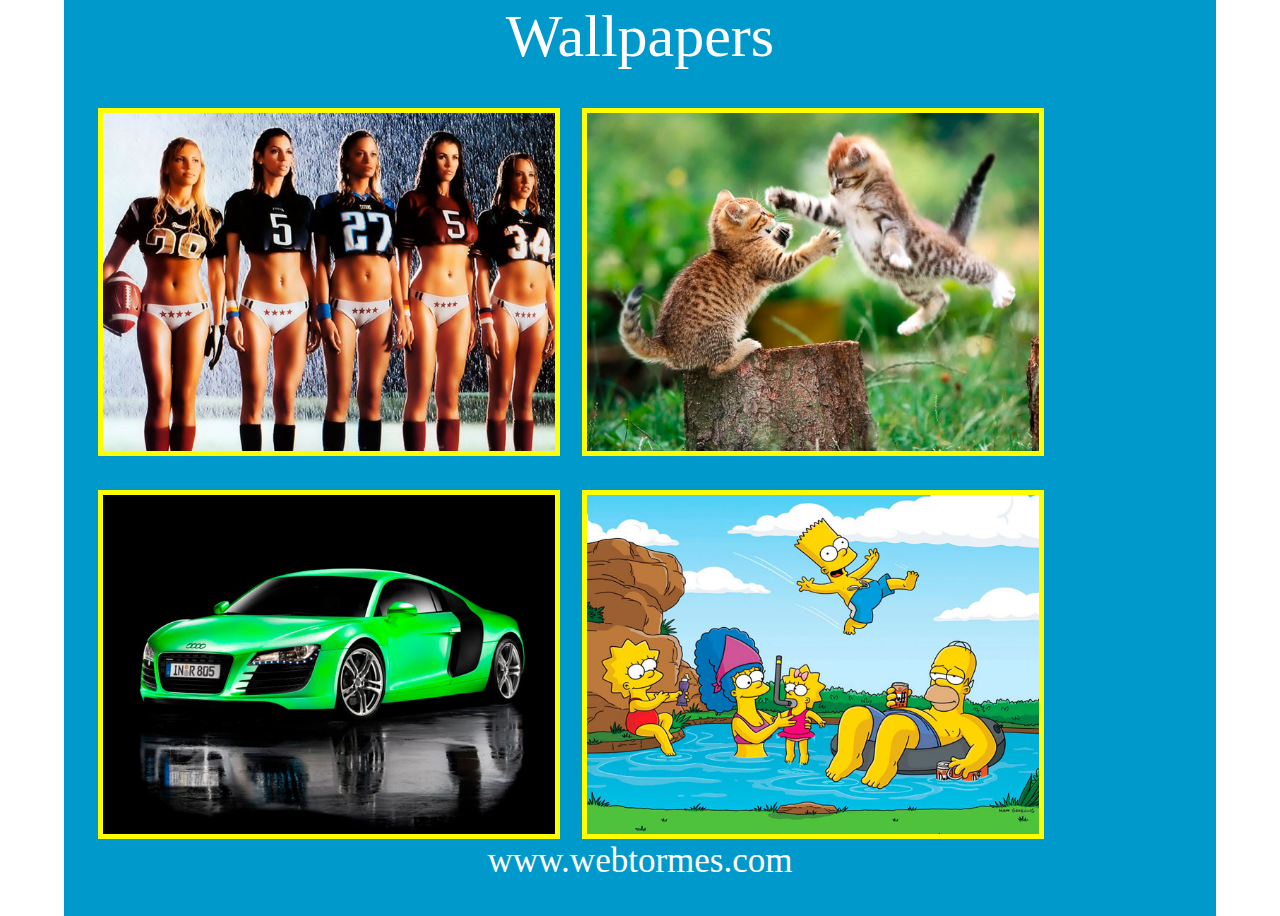
<file: index.html>
<!doctype html>
<!--[if lt IE 7]> <html class="ie6 oldie"> <![endif]-->
<!--[if IE 7]>    <html class="ie7 oldie"> <![endif]-->
<!--[if IE 8]>    <html class="ie8 oldie"> <![endif]-->
<!--[if gt IE 8]><!-->
<html class="">
<!--<![endif]-->
<head>
<meta charset="utf-8">
<meta name="viewport" content="width=device-width, initial-scale=1">
<title>Wallpapers</title>
<link href="boilerplate.css" rel="stylesheet" type="text/css">
<link href="style.css" rel="stylesheet" type="text/css">
<!-- 
Para obtener más información sobre los comentarios condicionales situados alrededor de las etiquetas html en la parte superior del archivo:
paulirish.com/2008/conditional-stylesheets-vs-css-hacks-answer-neither/
  
Haga lo siguiente si usa su compilación personalizada de modernizr (http://www.modernizr.com/):
* inserte el vínculo del código js aquí
* elimine el vínculo situado debajo para html5shiv
* añada la clase "no-js" a las etiquetas html en la parte superior
* también puede eliminar el vínculo con respond.min.js si ha incluido MQ Polyfill en su compilación de modernizr 
-->
<!--[if lt IE 9]>
<script src="//html5shiv.googlecode.com/svn/trunk/html5.js"></script>
<![endif]-->
<script src="respond.min.js"></script>
</head>
<body>
<div class="gridContainer clearfix">
  <div id="LayoutDiv1">
    <div class="content">Wallpapers</div>
    <a href="chicas.html"><div class="images-portada">
    <img src="images/chicas_01_p.jpg" alt="chicas" width="100%" border="0"></div></a>
    <a href="animales.html"><div class="images-portada">
    <img src="images/animales_01_p.jpg" alt="animales" width="100%" border="0"></div></a>
    <a href="coches.html"><div class="images-portada">
    <img src="images/coches_01_p.jpg" alt="coches" width="100%" border="0"></div></a>
    <a href="dibujos.html"><div class="images-portada">
    <img src="images/dibujos_01_p.jpg" alt="dibujos" width="100%" border="0"></div></a>
    <div class="texto-portada">
    www.webtormes.com
    </div>
    
  </div>
</div>
</body>
</html>
</file>
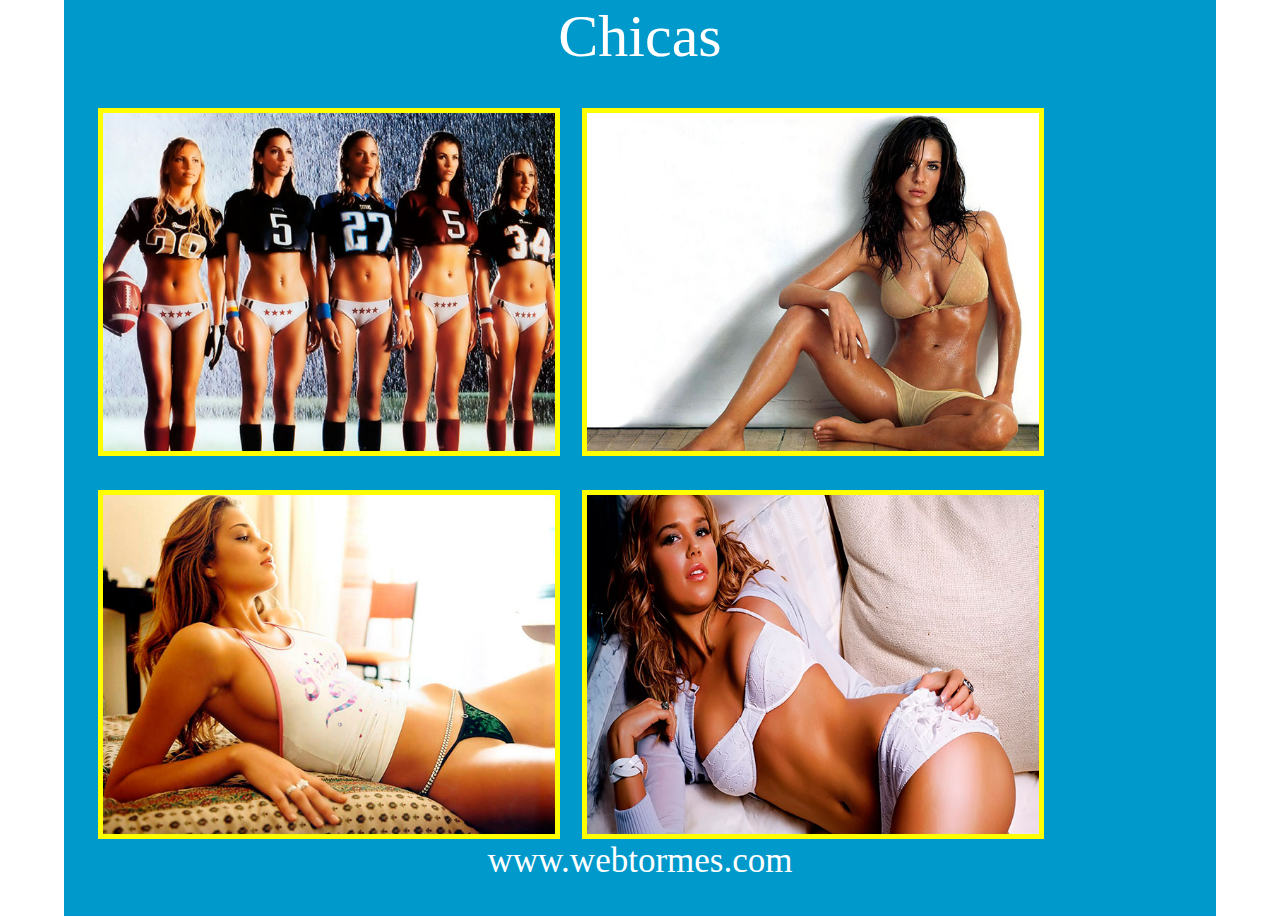
<file: chicas.html>
<!doctype html>
<!--[if lt IE 7]> <html class="ie6 oldie"> <![endif]-->
<!--[if IE 7]>    <html class="ie7 oldie"> <![endif]-->
<!--[if IE 8]>    <html class="ie8 oldie"> <![endif]-->
<!--[if gt IE 8]><!-->
<html class="">
<!--<![endif]-->
<head>
<meta charset="utf-8">
<meta name="viewport" content="width=device-width, initial-scale=1">
<title>Chicas</title>
<link href="boilerplate.css" rel="stylesheet" type="text/css">
<link href="style.css" rel="stylesheet" type="text/css">
<!-- 
Para obtener más información sobre los comentarios condicionales situados alrededor de las etiquetas html en la parte superior del archivo:
paulirish.com/2008/conditional-stylesheets-vs-css-hacks-answer-neither/
  
Haga lo siguiente si usa su compilación personalizada de modernizr (http://www.modernizr.com/):
* inserte el vínculo del código js aquí
* elimine el vínculo situado debajo para html5shiv
* añada la clase "no-js" a las etiquetas html en la parte superior
* también puede eliminar el vínculo con respond.min.js si ha incluido MQ Polyfill en su compilación de modernizr 
-->
<!--[if lt IE 9]>
<script src="//html5shiv.googlecode.com/svn/trunk/html5.js"></script>
<![endif]-->
<script src="respond.min.js"></script>
</head>
<body>
<div class="gridContainer clearfix">
  <div id="LayoutDiv1">
    <div class="content">Chicas</div>
    <a href="chicas_01.html"><div class="images-portada">
    <img src="images/chicas_01_p.jpg" alt="chicas_01" width="100%" border="0"></div></a>
    <a href="chicas_02.html"><div class="images-portada">
    <img src="images/chicas_02_p.jpg" alt="chicas_02" width="100%" border="0"></div></a>
    <a href="chicas_03.html"><div class="images-portada">
    <img src="images/chicas_03_p.jpg" alt="chicas_03" width="100%" border="0"></div></a>
    <a href="chicas_04.html"><div class="images-portada">
    <img src="images/chicas_04_p.jpg" alt="chicas_04" width="100%" border="0"></div></a>
    <div class="texto-portada">
    www.webtormes.com
    </div>
    
  </div>
</div>
</body>
</html>
</file>
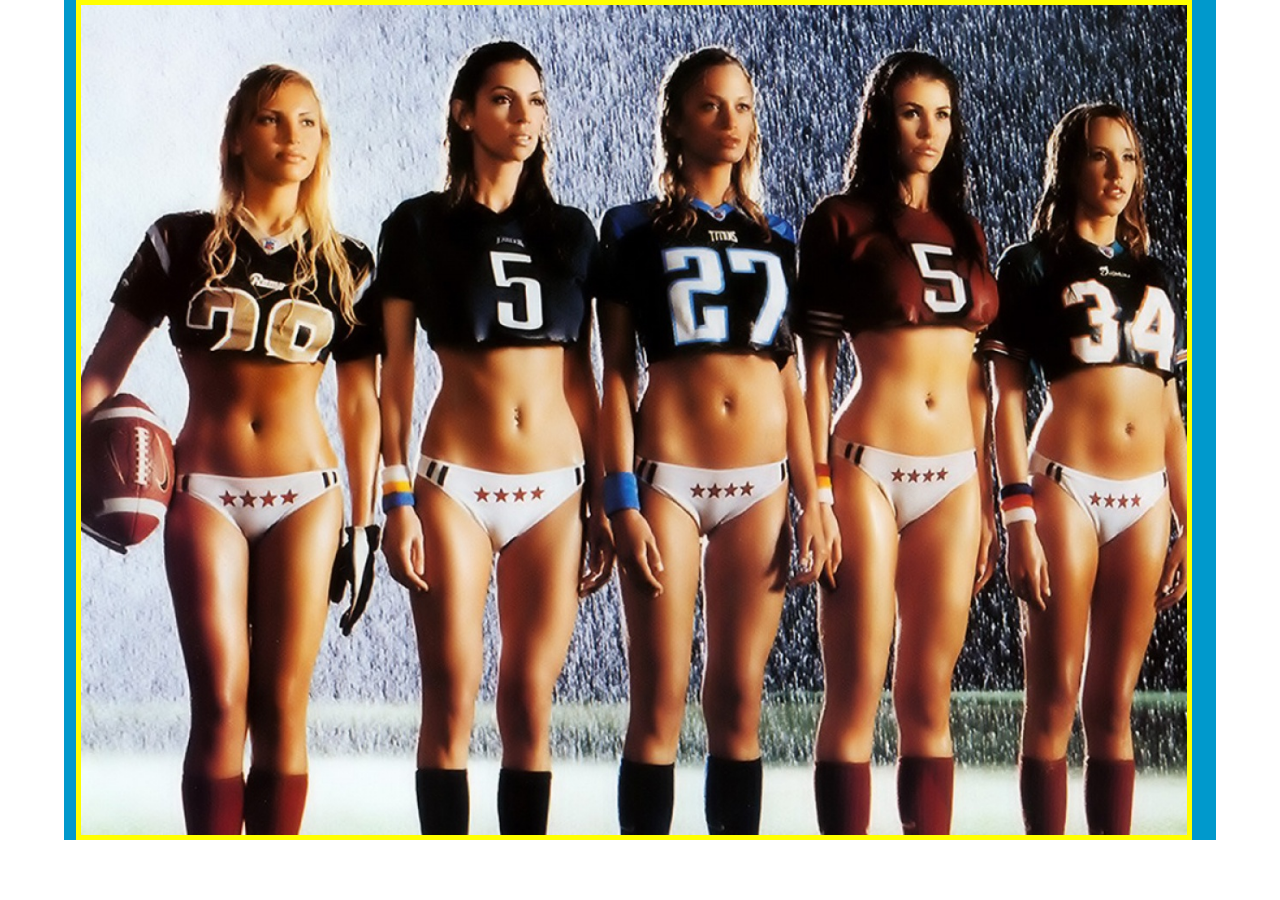
<file: chicas_01.html>
<!doctype html>
<!--[if lt IE 7]> <html class="ie6 oldie"> <![endif]-->
<!--[if IE 7]>    <html class="ie7 oldie"> <![endif]-->
<!--[if IE 8]>    <html class="ie8 oldie"> <![endif]-->
<!--[if gt IE 8]><!-->
<html class="">
<!--<![endif]-->
<head>
<meta charset="utf-8">
<meta name="viewport" content="width=device-width, initial-scale=1">
<title>Chicas_01</title>
<link href="boilerplate.css" rel="stylesheet" type="text/css">
<link href="style.css" rel="stylesheet" type="text/css">
<!-- 
Para obtener más información sobre los comentarios condicionales situados alrededor de las etiquetas html en la parte superior del archivo:
paulirish.com/2008/conditional-stylesheets-vs-css-hacks-answer-neither/
  
Haga lo siguiente si usa su compilación personalizada de modernizr (http://www.modernizr.com/):
* inserte el vínculo del código js aquí
* elimine el vínculo situado debajo para html5shiv
* añada la clase "no-js" a las etiquetas html en la parte superior
* también puede eliminar el vínculo con respond.min.js si ha incluido MQ Polyfill en su compilación de modernizr 
-->
<!--[if lt IE 9]>
<script src="//html5shiv.googlecode.com/svn/trunk/html5.js"></script>
<![endif]-->
<script src="respond.min.js"></script>
</head>
<body>
<div class="gridContainer clearfix">
  <div id="LayoutDiv1">
    <div class="content">
      <div class="images-final">
      <a href="chicas_01.php?file=images/chicas_01.jpg"><img src="images/chicas_01.jpg" alt="chicas_01" width="100%" border="0"></a>
      </div>
    
    </div>
    
  </div>
</div>
</body>
</html>
</file>
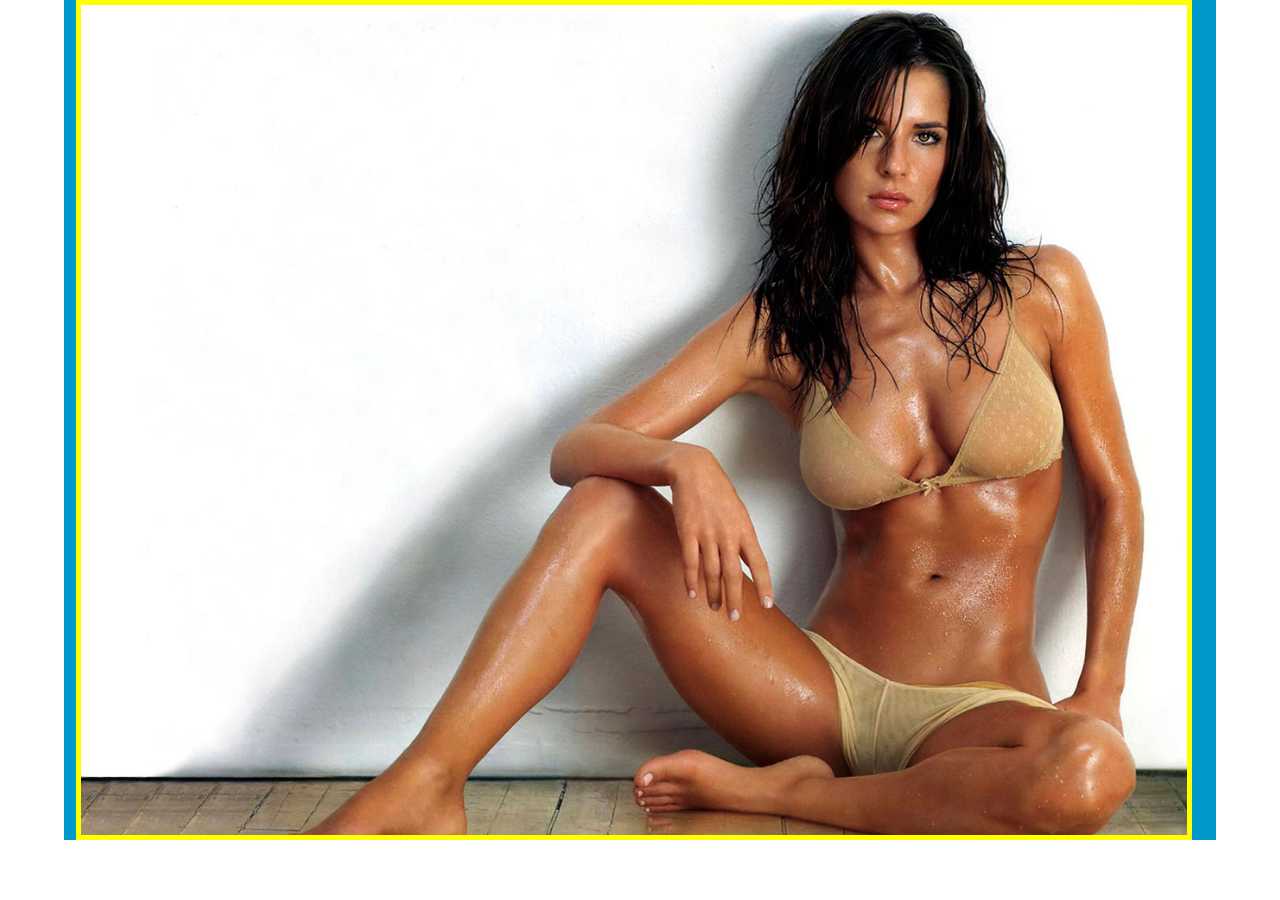
<file: chicas_02.html>
<!doctype html>
<!--[if lt IE 7]> <html class="ie6 oldie"> <![endif]-->
<!--[if IE 7]>    <html class="ie7 oldie"> <![endif]-->
<!--[if IE 8]>    <html class="ie8 oldie"> <![endif]-->
<!--[if gt IE 8]><!-->
<html class="">
<!--<![endif]-->
<head>
<meta charset="utf-8">
<meta name="viewport" content="width=device-width, initial-scale=1">
<title>Chicas_02</title>
<link href="boilerplate.css" rel="stylesheet" type="text/css">
<link href="style.css" rel="stylesheet" type="text/css">
<!-- 
Para obtener más información sobre los comentarios condicionales situados alrededor de las etiquetas html en la parte superior del archivo:
paulirish.com/2008/conditional-stylesheets-vs-css-hacks-answer-neither/
  
Haga lo siguiente si usa su compilación personalizada de modernizr (http://www.modernizr.com/):
* inserte el vínculo del código js aquí
* elimine el vínculo situado debajo para html5shiv
* añada la clase "no-js" a las etiquetas html en la parte superior
* también puede eliminar el vínculo con respond.min.js si ha incluido MQ Polyfill en su compilación de modernizr 
-->
<!--[if lt IE 9]>
<script src="//html5shiv.googlecode.com/svn/trunk/html5.js"></script>
<![endif]-->
<script src="respond.min.js"></script>
</head>
<body>
<div class="gridContainer clearfix">
  <div id="LayoutDiv1">
    <div class="content">
      <div class="images-final">
      <a href="images/chicas_02.jpg"><img src="images/chicas_02.jpg" alt="chicas_02" width="100%" border="0"></a>
      </div>
    
    </div>
    
  </div>
</div>
</body>
</html>
</file>
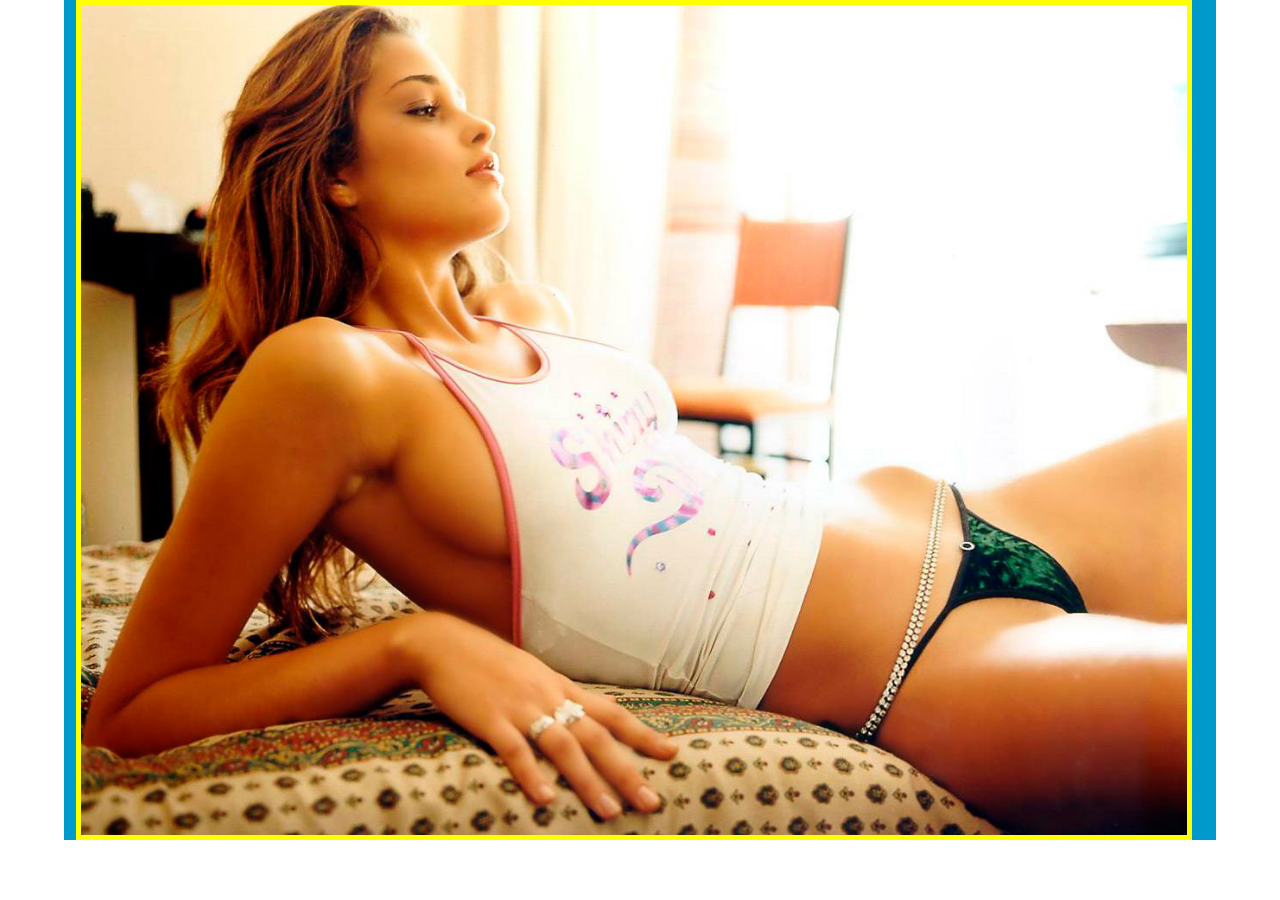
<file: chicas_03.html>
<!doctype html>
<!--[if lt IE 7]> <html class="ie6 oldie"> <![endif]-->
<!--[if IE 7]>    <html class="ie7 oldie"> <![endif]-->
<!--[if IE 8]>    <html class="ie8 oldie"> <![endif]-->
<!--[if gt IE 8]><!-->
<html class="">
<!--<![endif]-->
<head>
<meta charset="utf-8">
<meta name="viewport" content="width=device-width, initial-scale=1">
<title>Chicas_03</title>
<link href="boilerplate.css" rel="stylesheet" type="text/css">
<link href="style.css" rel="stylesheet" type="text/css">
<!-- 
Para obtener más información sobre los comentarios condicionales situados alrededor de las etiquetas html en la parte superior del archivo:
paulirish.com/2008/conditional-stylesheets-vs-css-hacks-answer-neither/
  
Haga lo siguiente si usa su compilación personalizada de modernizr (http://www.modernizr.com/):
* inserte el vínculo del código js aquí
* elimine el vínculo situado debajo para html5shiv
* añada la clase "no-js" a las etiquetas html en la parte superior
* también puede eliminar el vínculo con respond.min.js si ha incluido MQ Polyfill en su compilación de modernizr 
-->
<!--[if lt IE 9]>
<script src="//html5shiv.googlecode.com/svn/trunk/html5.js"></script>
<![endif]-->
<script src="respond.min.js"></script>
</head>
<body>
<div class="gridContainer clearfix">
  <div id="LayoutDiv1">
    <div class="content">
      <div class="images-final">
      <a href="images/chicas_03.jpg"><img src="images/chicas_03.jpg" alt="chicas_03" width="100%" border="0"></a>
      </div>
    
    </div>
    
  </div>
</div>
</body>
</html>
</file>
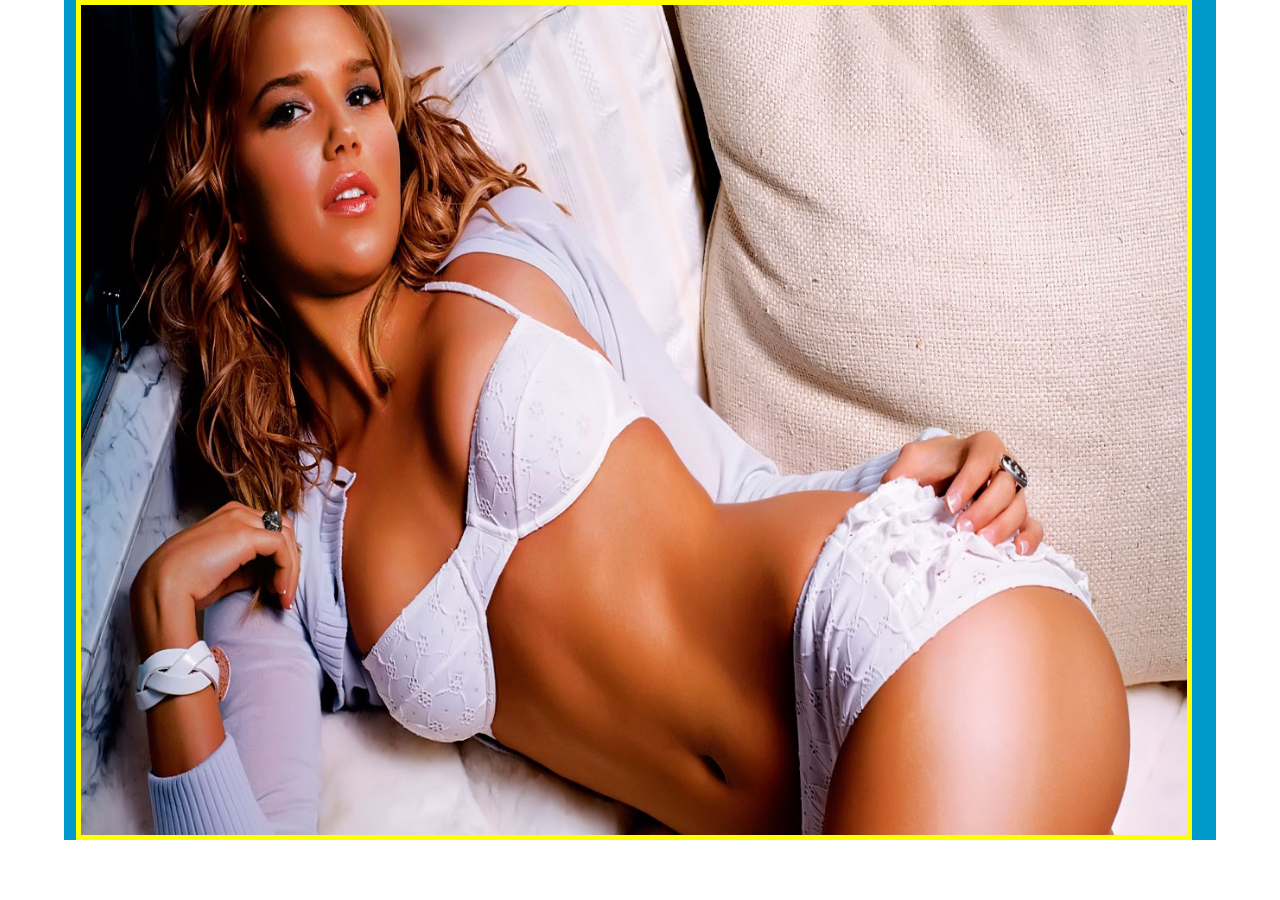
<file: chicas_04.html>
<!doctype html>
<!--[if lt IE 7]> <html class="ie6 oldie"> <![endif]-->
<!--[if IE 7]>    <html class="ie7 oldie"> <![endif]-->
<!--[if IE 8]>    <html class="ie8 oldie"> <![endif]-->
<!--[if gt IE 8]><!-->
<html class="">
<!--<![endif]-->
<head>
<meta charset="utf-8">
<meta name="viewport" content="width=device-width, initial-scale=1">
<title>Chicas_04</title>
<link href="boilerplate.css" rel="stylesheet" type="text/css">
<link href="style.css" rel="stylesheet" type="text/css">
<!-- 
Para obtener más información sobre los comentarios condicionales situados alrededor de las etiquetas html en la parte superior del archivo:
paulirish.com/2008/conditional-stylesheets-vs-css-hacks-answer-neither/
  
Haga lo siguiente si usa su compilación personalizada de modernizr (http://www.modernizr.com/):
* inserte el vínculo del código js aquí
* elimine el vínculo situado debajo para html5shiv
* añada la clase "no-js" a las etiquetas html en la parte superior
* también puede eliminar el vínculo con respond.min.js si ha incluido MQ Polyfill en su compilación de modernizr 
-->
<!--[if lt IE 9]>
<script src="//html5shiv.googlecode.com/svn/trunk/html5.js"></script>
<![endif]-->
<script src="respond.min.js"></script>
</head>
<body>
<div class="gridContainer clearfix">
  <div id="LayoutDiv1">
    <div class="content">
      <div class="images-final">
      <a href="images/chicas_04.jpg"><img src="images/chicas_04.jpg" alt="chicas_04" width="100%" border="0"></a>
      </div>
    
    </div>
    
  </div>
</div>
</body>
</html>
</file>
<file: boilerplate.css>
@charset "utf-8";
/*
/* 
 * HTML5 ✰ Boilerplate
 *
 * Lo que sigue es el resultado de una intensa investigación sobre estilos válidos para múltiples navegadores. 
 * Los créditos figuran en línea; queremos expresar nuestro más sincero agradecimiento a Nicolas Gallagher, Jonathan Neal,
 * Kroc Camen y a la comunidad y el equipo de desarrollo de H5BP.
 *
 * Información detallada acerca de este CSS: h5bp.com/css
 * 
 * Modificaciones de Dreamweaver:
 * 1. Resaltado de selección convertido en comentario
 * 2. Eliminación de la sección de consultas de medios (añadimos la nuestra en un archivo independiente)
 *
 * ==|== normalizar ==========================================================
 */


/* =============================================================================
   Definiciones de pantalla de HTML5
   ========================================================================== */

article, aside, details, figcaption, figure, footer, header, hgroup, nav, section { display: block; }
audio, canvas, video { display: inline-block; *display: inline; *zoom: 1; }
audio:not([controls]) { display: none; }
[hidden] { display: none; }

/* =============================================================================
   Base
   ========================================================================== */

/*
 * 1. Corregir el texto que cambia de tamaño de forma extraña en IE6/7 cuando el tamaño de fuente del cuerpo se establece en unidades em
 * 2. Forzar la barra de desplazamiento vertical en navegadores distintos de IE
 * 3. Evitar el ajuste de tamaño de texto en iOS cuando cambia la orientación del dispositivo sin que se desactive el zoom de usuario: h5bp.com/g
 */

html { font-size: 100%; overflow-y: scroll; -webkit-text-size-adjust: 100%; -ms-text-size-adjust: 100%; }

body { margin: 0; font-size: 13px; line-height: 1.231; }

body, button, input, select, textarea { font-family: sans-serif; color: #222; }

/* 
 * Eliminar text-shadow (la sombra del texto) del resaltado de selección: h5bp.com/i
 * Estas declaraciones de selección deben ser independientes
 * También: rosa cálido. (o personalice el color de fondo para que se ajuste a su diseño)
 */

/* Dreamweaver: anule la conversión de estos en comentarios si desea personalizar el resaltado de selección
 *::-moz-selection { background: #fe57a1; color: #fff; text-shadow: none; }
 *::selection { background: #fe57a1; color: #fff; text-shadow: none; }
 */

/* =============================================================================
   Vínculos
   ========================================================================== */

a { color: #00e; }
a:visited { color: #551a8b; }
a:hover { color: #06e; }
a:focus { outline: thin dotted; }

/* Mejorar la legibilidad con foco y al pasar por encima en todos los navegadores: h5bp.com/h */
a:hover, a:active { outline: 0; }


/* =============================================================================
   Tipografía
   ========================================================================== */

abbr[title] { border-bottom: 1px dotted; }

b, strong { font-weight: bold; }

blockquote { margin: 1em 40px; }

dfn { font-style: italic; }

hr { display: block; height: 1px; border: 0; border-top: 1px solid #ccc; margin: 1em 0; padding: 0; }

ins { background: #ff9; color: #000; text-decoration: none; }

mark { background: #ff0; color: #000; font-style: italic; font-weight: bold; }

/* Repetir la declaración de la familia de fuentes monoespacio: h5bp.com/j */
pre, code, kbd, samp { font-family: monospace, monospace; _font-family: 'courier new', monospace; font-size: 1em; }

/* Mejorar la legibilidad del texto con formato preestablecido en todos los navegadores */
pre { white-space: pre; white-space: pre-wrap; word-wrap: break-word; }

q { quotes: none; }
q:before, q:after { content: ""; content: none; }

small { font-size: 85%; }

/* Colocar el contenido de subíndices y superíndices sin que se vea afectada line-height (la altura de línea): h5bp.com/k */
sub, sup { font-size: 75%; line-height: 0; position: relative; vertical-align: baseline; }
sup { top: -0.5em; }
sub { bottom: -0.25em; }


/* =============================================================================
   Listas
   ========================================================================== */

ul, ol { margin: 1em 0; padding: 0 0 0 40px; }
dd { margin: 0 0 0 40px; }
nav ul, nav ol { list-style: none; list-style-image: none; margin: 0; padding: 0; }


/* =============================================================================
   Contenido incrustado
   ========================================================================== */

/*
 * 1. Mejorar la calidad de imagen al aplicar escala en IE7: h5bp.com/d
  * 2. Eliminar el hueco entre imágenes y bordes en los contenedores de imágenes: h5bp.com/e 
 */

img { border: 0; -ms-interpolation-mode: bicubic; vertical-align: middle; }

/*
 * Corregir el desbordamiento no oculto en IE9 
 */

svg:not(:root) { overflow: hidden; }


/* =============================================================================
   Figuras
   ========================================================================== */

figure { margin: 0; }


/* =============================================================================
   Formularios
   ========================================================================== */

form { margin: 0; }
fieldset { border: 0; margin: 0; padding: 0; }

/* Indicar que 'label' desplaza el foco al elemento de formulario asociado */
label { cursor: pointer; }

/* 
 * 1. Corregir el color que no se hereda en IE6/7/8/9 
 * 2. Corregir la alineación que se muestra de manera extraña en IE6/7 
 */

legend { border: 0; *margin-left: -7px; padding: 0; }

/*
 * 1. Corregir el tamaño de fuente que no se hereda en todos los navegadores
 * 2. Eliminar márgenes en FF3/4 S5 Chrome
 * 3. Definir una visualización con alineación vertical coherente en todos los navegadores
 */

button, input, select, textarea { font-size: 100%; margin: 0; vertical-align: baseline; *vertical-align: middle; }

/*
 * 1. Definir line-height (la altura de línea) como normal para que coincida con FF3/4 (configurar mediante !important en la hoja de estilos UA)
 * 2. Corregir el espaciado interno que se muestra de manera extraña en IE6/7
 */

button, input { line-height: normal; *overflow: visible; }

/*
 * Reintroducir el espaciado interno en 'table' para evitar problemas de solapamiento y espacio en blanco en IE6/7
 */

table button, table input { *overflow: auto; }

/*
 * 1. Mostrar cursor de mano para elementos de formulario en los que se puede hacer clic
 * 2. Permitir la aplicación de estilo a los elementos de formulario en los que se puede hacer clic en iOS
 */

button, input[type="button"], input[type="reset"], input[type="submit"] { cursor: pointer; -webkit-appearance: button; }

/*
 * Tamaño y aspecto coherentes para los cuadros
 */

input[type="checkbox"], input[type="radio"] { box-sizing: border-box; }
input[type="search"] { -webkit-appearance: textfield; -moz-box-sizing: content-box; -webkit-box-sizing: content-box; box-sizing: content-box; }
input[type="search"]::-webkit-search-decoration { -webkit-appearance: none; }

/* 
 * Eliminar el relleno y el borde interno en FF3/4: h5bp.com/l 
 */

button::-moz-focus-inner, input::-moz-focus-inner { border: 0; padding: 0; }

/* 
 * 1. Eliminar la barra de desplazamiento vertical predeterminada en IE6/7/8/9 
 * 2. Permitir solo el cambio de tamaño vertical
 */

textarea { overflow: auto; vertical-align: top; resize: vertical; }

/* Colores para la validez del formulario */
input:valid, textarea:valid {  }
input:invalid, textarea:invalid { background-color: #f0dddd; }


/* =============================================================================
   Tablas
   ========================================================================== */

table { border-collapse: collapse; border-spacing: 0; }
td { vertical-align: top; }


/* ==|== estilos principales =====================================================
   Autor: 
   ========================================================================== */
















/* ==|== clases de aplicación auxiliar no semánticas ========================================
   Defina sus estilos antes de iniciar esta sección.
   ========================================================================== */

/* Para sustitución de imagen */
.ir { display: block; border: 0; text-indent: -999em; overflow: hidden; background-color: transparent; background-repeat: no-repeat; text-align: left; direction: ltr; }
.ir br { display: none; }

/* Ocultar a los lectores de pantalla y los navegadores: h5bp.com/u */
.hidden { display: none !important; visibility: hidden; }

/* Ocultar solo visualmente, pero mantenerlo disponible para lectores de pantalla: h5bp.com/v */
.visuallyhidden { border: 0; clip: rect(0 0 0 0); height: 1px; margin: -1px; overflow: hidden; padding: 0; position: absolute; width: 1px; }

/* Amplía la clase .visuallyhidden para permitir que se pueda situar el foco en el elemento al navegar hasta él a través del teclado: h5bp.com/p */
.visuallyhidden.focusable:active, .visuallyhidden.focusable:focus { clip: auto; height: auto; margin: 0; overflow: visible; position: static; width: auto; }

/* Ocultar visualmente y a los lectores de pantalla, pero mantener el diseño */
.invisible { visibility: hidden; }

/* Contiene cuadros flotantes: h5bp.com/q */ 
.clearfix:before, .clearfix:after { content: ""; display: table; }
.clearfix:after { clear: both; }
.clearfix { zoom: 1; }


/* ==|== estilos de impresión =======================================================
   Estilos de impresión.
   Situados en línea para evitar la conexión HTTP requerida: h5bp.com/r
   ========================================================================== */
 
 @media print {
  * { background: transparent !important; color: black !important; text-shadow: none !important; filter:none !important; -ms-filter: none !important; } /* La impresión en negro es más rápida: h5bp.com/s */
  a, a:visited { text-decoration: underline; }
  a[href]:after { content: " (" attr(href) ")"; }
  abbr[title]:after { content: " (" attr(title) ")"; }
  .ir a:after, a[href^="javascript:"]:after, a[href^="#"]:after { content: ""; }  /* No mostrar para imágenes ni para código javascript/vínculos internos */
  pre, blockquote { border: 1px solid #999; page-break-inside: avoid; }
  thead { display: table-header-group; } /* h5bp.com/t */
  tr, img { page-break-inside: avoid; }
  img { max-width: 100% !important; }
  @page { margin: 0.5cm; }
  p, h2, h3 { orphans: 3; widows: 3; }
  h2, h3 { page-break-after: avoid; }
}
</file>
<file: style.css>
@charset "utf-8";
/* Medios fluidos sencillos
   Nota: Los medios fluidos exigen la eliminación de los atributos de altura y anchura de los medios del código HTML
   http://www.alistapart.com/articles/fluid-images/ 
*/
img, object, embed, video {
	max-width: 100%;
}
/* IE 6 no admite max-width (anchura máxima), por lo que usa de manera predeterminada una anchura del 100% */
.ie6 img {
	width:100%;
}

/*
	Propiedades de cuadrícula fluida de Dreamweaver
	----------------------------------
	dw-num-cols-mobile:		5;
	dw-num-cols-tablet:		8;
	dw-num-cols-desktop:	10;
	dw-gutter-percentage:	25;
	
	Inspiración obtenida de "Responsive Web Design" de Ethan Marcotte 
	http://www.alistapart.com/articles/responsive-web-design
	
	y Golden Grid System de Joni Korpi
	http://goldengridsystem.com/
*/

/* Diseño móvil: 480 px e inferior. */

.gridContainer {
	margin-left: auto;
	margin-right: auto;
	width: 87.36%;
	padding-left: 1.82%;
	padding-right: 1.82%;
	background-color: #09C;
}

#LayoutDiv1 {
	clear: both;
	float: left;
	margin-left: 0;
	width: 100%;
	display: block;
}

/* Diseño tableta: de 481 px a 768 px. Hereda estilos de: Diseño móvil. */

@media only screen and (min-width: 481px) {
.gridContainer {
	width: 90.675%;
	padding-left: 1.1625%;
	padding-right: 1.1625%;
}
#LayoutDiv1 {
	clear: both;
	float: left;
	margin-left: 0;
	width: 100%;
	display: block;
}
}

/* Diseño escritorio: de 769 px hasta un máximo de 1232 px.  Hereda estilos de: Diseño móvil y Diseño tableta. */

@media only screen and (min-width: 769px) {
.gridContainer {
	width: 88.2%;
	max-width: 1232px;
	padding-left: 0.9%;
	padding-right: 0.9%;
	margin: auto;
}
#LayoutDiv1 {
	clear: both;
	float: left;
	margin-left: 0;
	width: 100%;
	display: block;
}
}

.content {
	height: auto;
	width: 100%;
	font-family: "Comic Sans MS", cursive;
	font-size: 60px;
	color: #FFF;
	text-align: center;
}
.images-portada {
	float: left;
	height: auto;
	width: 40%;
	margin-top: 3%;
	margin-left: 2%;
	border: thick solid #FF0;
}
.images-final {
	height: auto;
	width: 98%;
	border: thick solid #FF0;
}

.texto-portada {
	font-family: "Comic Sans MS", cursive;
	font-size: 35px;
	color: #FFF;
	text-align: center;
	width: 100%;
	margin-top: 3%;
	height: auto;
	margin-bottom: 3%;
}
</file>
